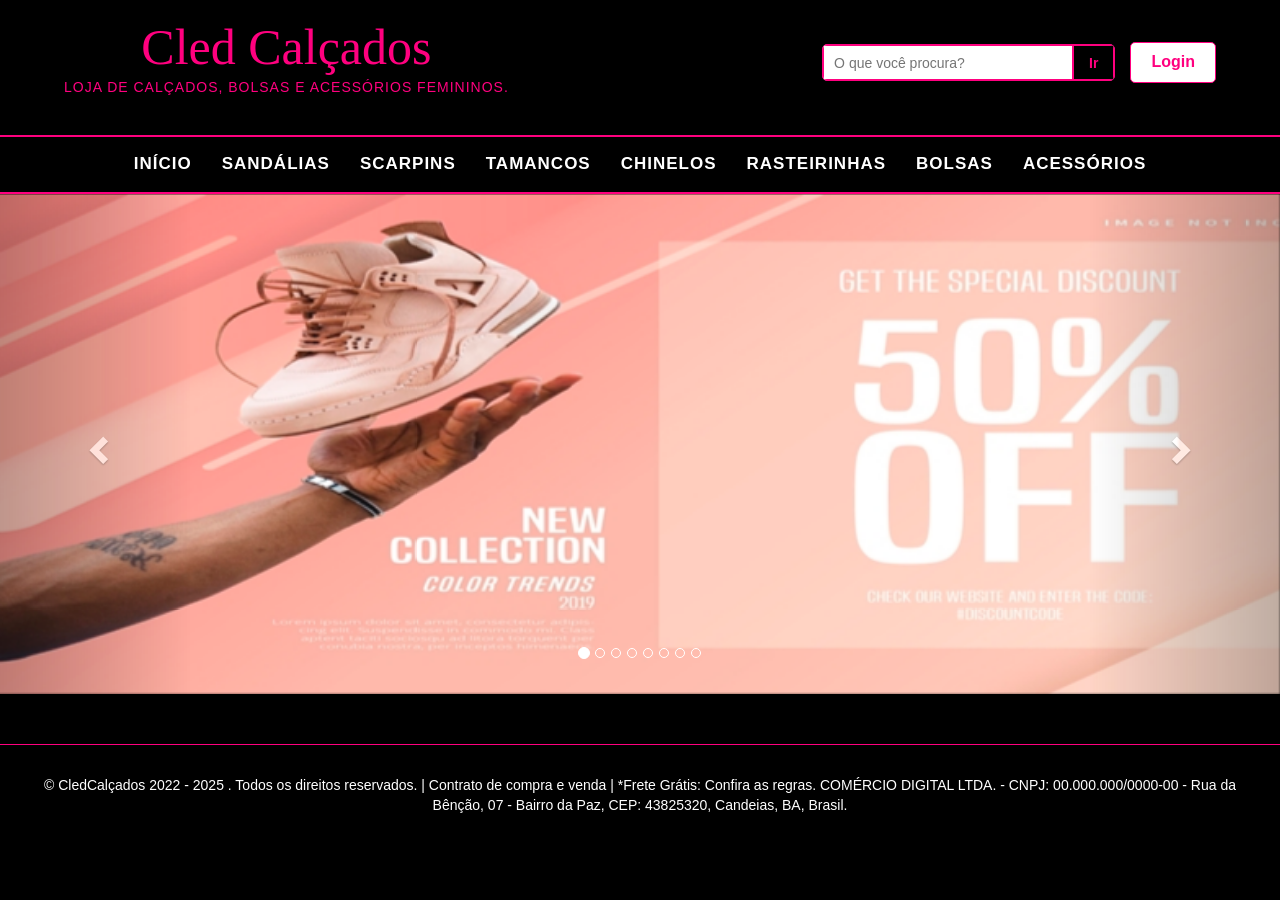
<file: index.html>
<!DOCTYPE html>
<html lang= "pt-br">
    <head>
        <title>Cled Calçados</title>
        <meta charset="UTF-8">
        <meta name="viewport" content="width=device-width, initial-scale=1.0">
        <link rel="stylesheet" href="https://maxcdn.bootstrapcdn.com/bootstrap/3.4.1/css/bootstrap.min.css">
        <link rel="stylesheet" type="text/css" href="css1/estilo.css">
    </head>
    <body>
       <header>
    <nav class="nav-principal">
        <div class="linha-topo">
            <div id="logomarca">
                <h1>Cled Calçados</h1>
                <h2>Loja de calçados, bolsas e acessórios Femininos.</h2>
            </div>

            <div class="acoes-usuario">
                <div id="pesquisa"> 
                    <input type="text" id="busca" placeholder="O que você procura?">
                    <button id="btnIr" onclick="executarBusca()">Ir</button>
                </div>
                <button id="btnLogin" onclick="fazerLogin()">Login</button>
            </div>
        </div>

        <div id="menu">
            <a href="javascript: void(0)" onclick="filtrar('todos')">Início</a>
            <a href="javascript: void(0)" onclick="filtrar('sandalia')">Sandálias</a>
            <a href="javascript: void(0)" onclick="filtrar('scarpin')">Scarpins</a>
            <a href="javascript: void(0)" onclick="filtrar('tamanco')">Tamancos</a>
            <a href="javascript: void(0)" onclick="filtrar('chinelo')">Chinelos</a>
            <a href="javascript: void(0)" onclick="filtrar('rasteirinha')">Rasteirinhas</a>
            <a href="javascript: void(0)" onclick="filtrar('bolsa')">Bolsas</a>
            <a href="javascript: void(0)" onclick="filtrar('acessorio')">Acessórios</a>
        </div>
    </nav>
</header>
          <div class="carousel slide" id="meuCarrossel" data-ride="carousel">
                
                    <!-- Indicadores (bolinhas) -->
                    <ol class="carousel-indicators">
                        <li data-target="#meuCarrossel" data-slide-to="0" class="active"></li>
                        <li data-target="#meuCarrossel" data-slide-to="1"></li>
                        <li data-target="#meuCarrossel" data-slide-to="2"></li>
                        <li data-target="#meuCarrossel" data-slide-to="3"></li>
                        <li data-target="#meuCarrossel" data-slide-to="4"></li>
                        <li data-target="#meuCarrossel" data-slide-to="5"></li>
                        <li data-target="#meuCarrossel" data-slide-to="6"></li>
                        <li data-target="#meuCarrossel" data-slide-to="7"></li>
                    </ol>
            
                    <!-- Slides -->
                    <div class="carousel-inner">
                    <div class="item active">
                        <img src="img/capa.jpg" alt="Destaque">
                    </div>
                    <div class="item">
                        <img src="img/verao.jpg" alt="Destaque">
                    </div>
                    <div class="item">
                        <img src="img/colecao.jpg" alt="Destaque">
                    </div>
                    <div class="item">
                        <img src="img/item.jpg" alt="Destaque">
                    </div>
                    <div class="item">
                        <img src="img/item(3).jpg" alt="Destaque">
                    </div>
                    <div class="item">
                        <img src="img/item(4).jpg" alt="Destaque">
                    </div>
                    <div class="item">
                        <img src="img/item(5).jpg" alt="Destaque">
                    </div>
                    <div class="item">
                        <img src="img/item(6).jpg" alt="Destaque">
                    </div>
            </div>
                <!-- Botões de navegação -->
                <a class="left carousel-control" href="#meuCarrossel" data-slide="prev">
                    <span class="glyphicon glyphicon-chevron-left"></span>
                </a>
                <a class="right carousel-control" href="#meuCarrossel" data-slide="next">
                    <span class="glyphicon glyphicon-chevron-right"></span>
                </a>
            </div> 
            <div id="vitrine"  style="display: none;">
                <div id="product-list" class="container"></div>
            </div>        
        <script src="https://ajax.googleapis.com/ajax/libs/jquery/3.5.1/jquery.min.js"></script>
        <script src="https://maxcdn.bootstrapcdn.com/bootstrap/3.4.1/js/bootstrap.min.js"></script>
        <script src="js/script.js"></script>
        <footer id="rodape">
        <div>
            <span>
                &copy; CledCalçados 2022 - 2025 . Todos os direitos reservados. | Contrato de compra e venda | *Frete Grátis: Confira as regras.

               COMÉRCIO DIGITAL LTDA. - CNPJ: 00.000.000/0000-00 - Rua da Bênção, 07 - Bairro da Paz, CEP: 43825320, Candeias, BA, Brasil.
            </span>
        </div>
    </footer>
    </body>
</html>
</file>
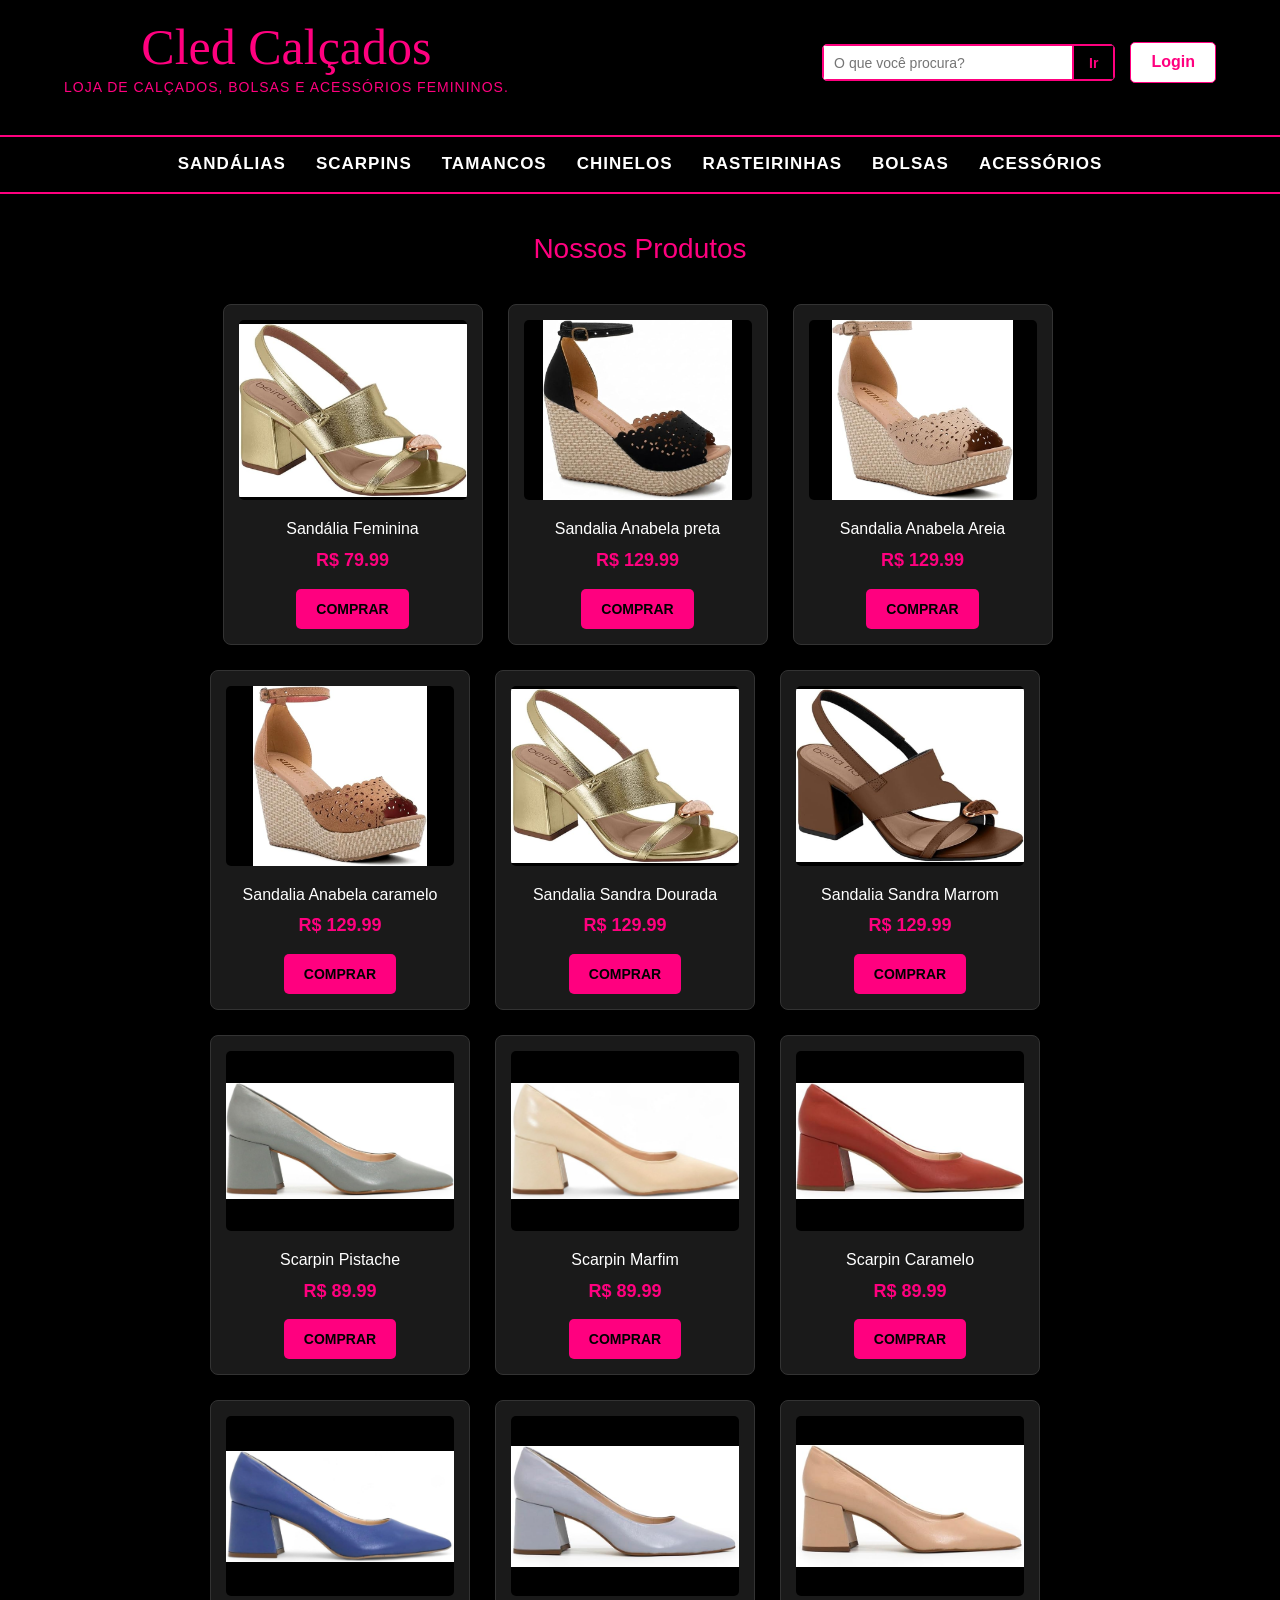
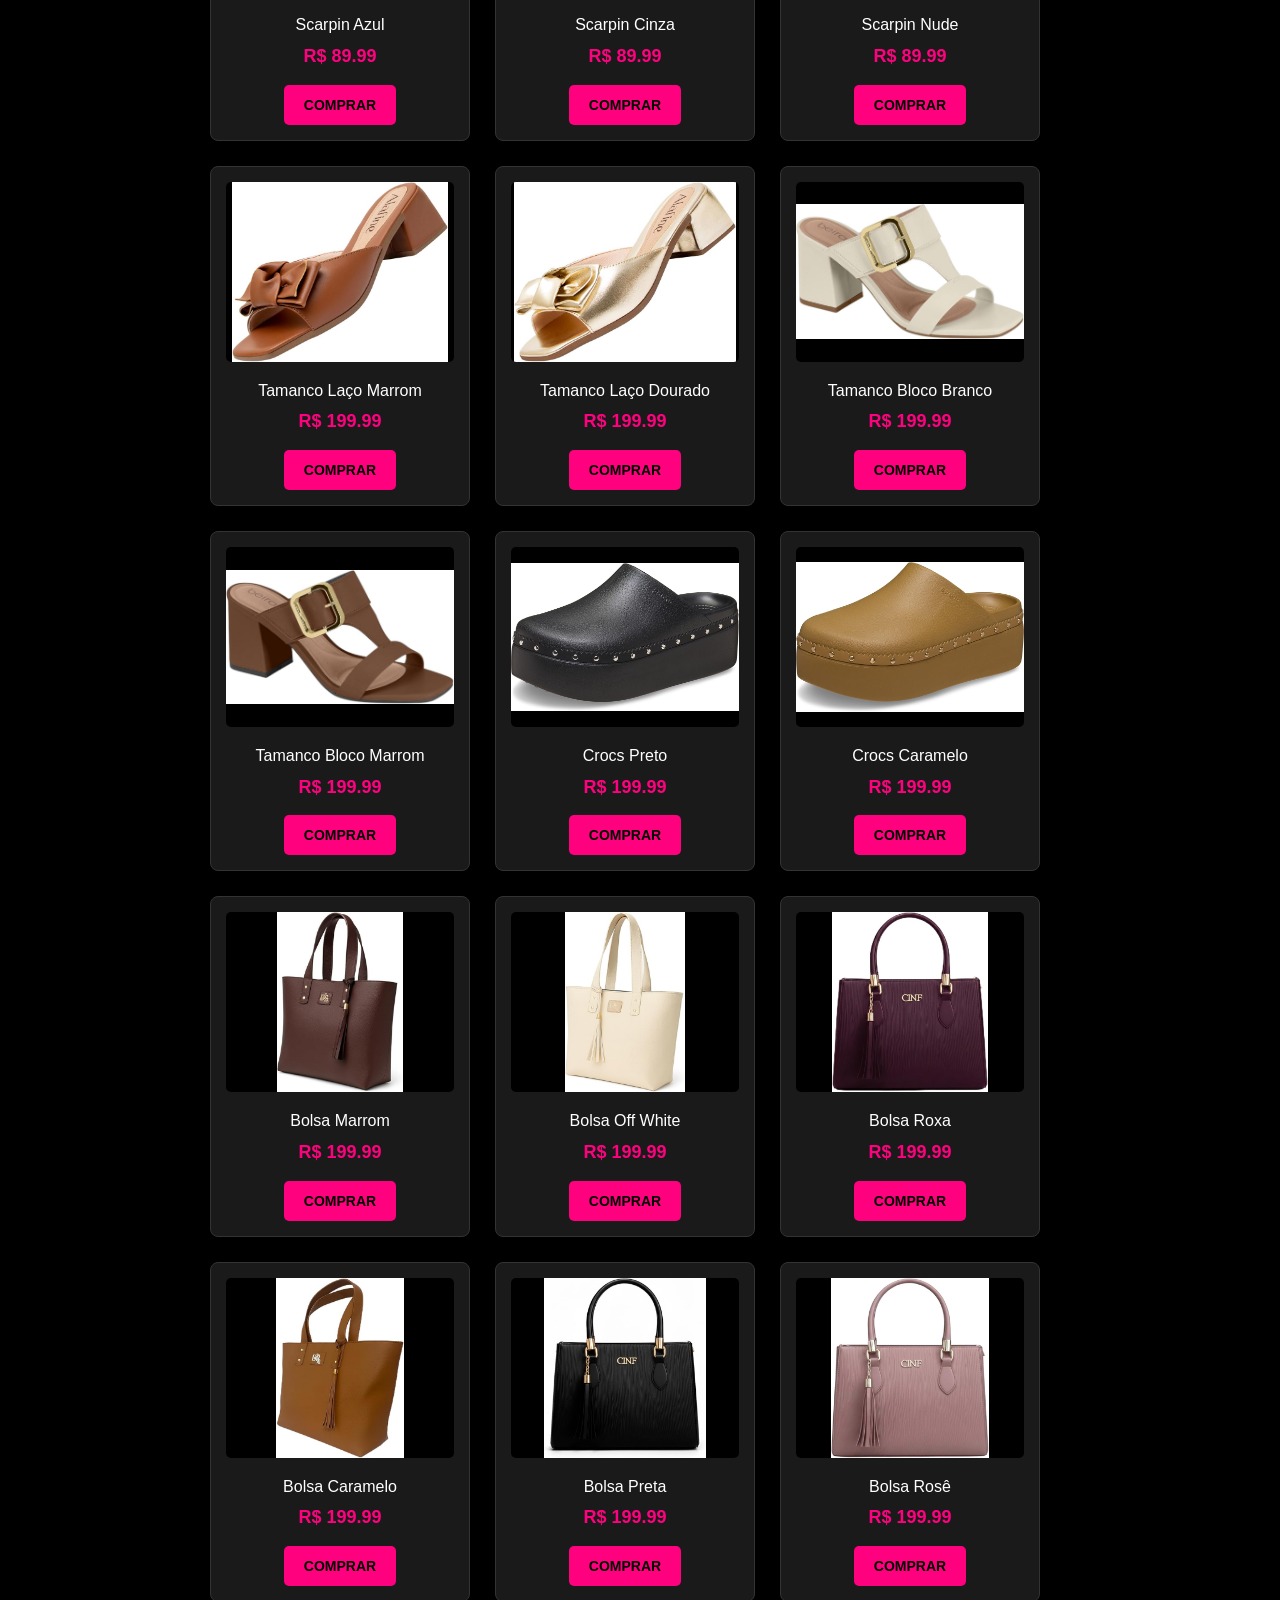
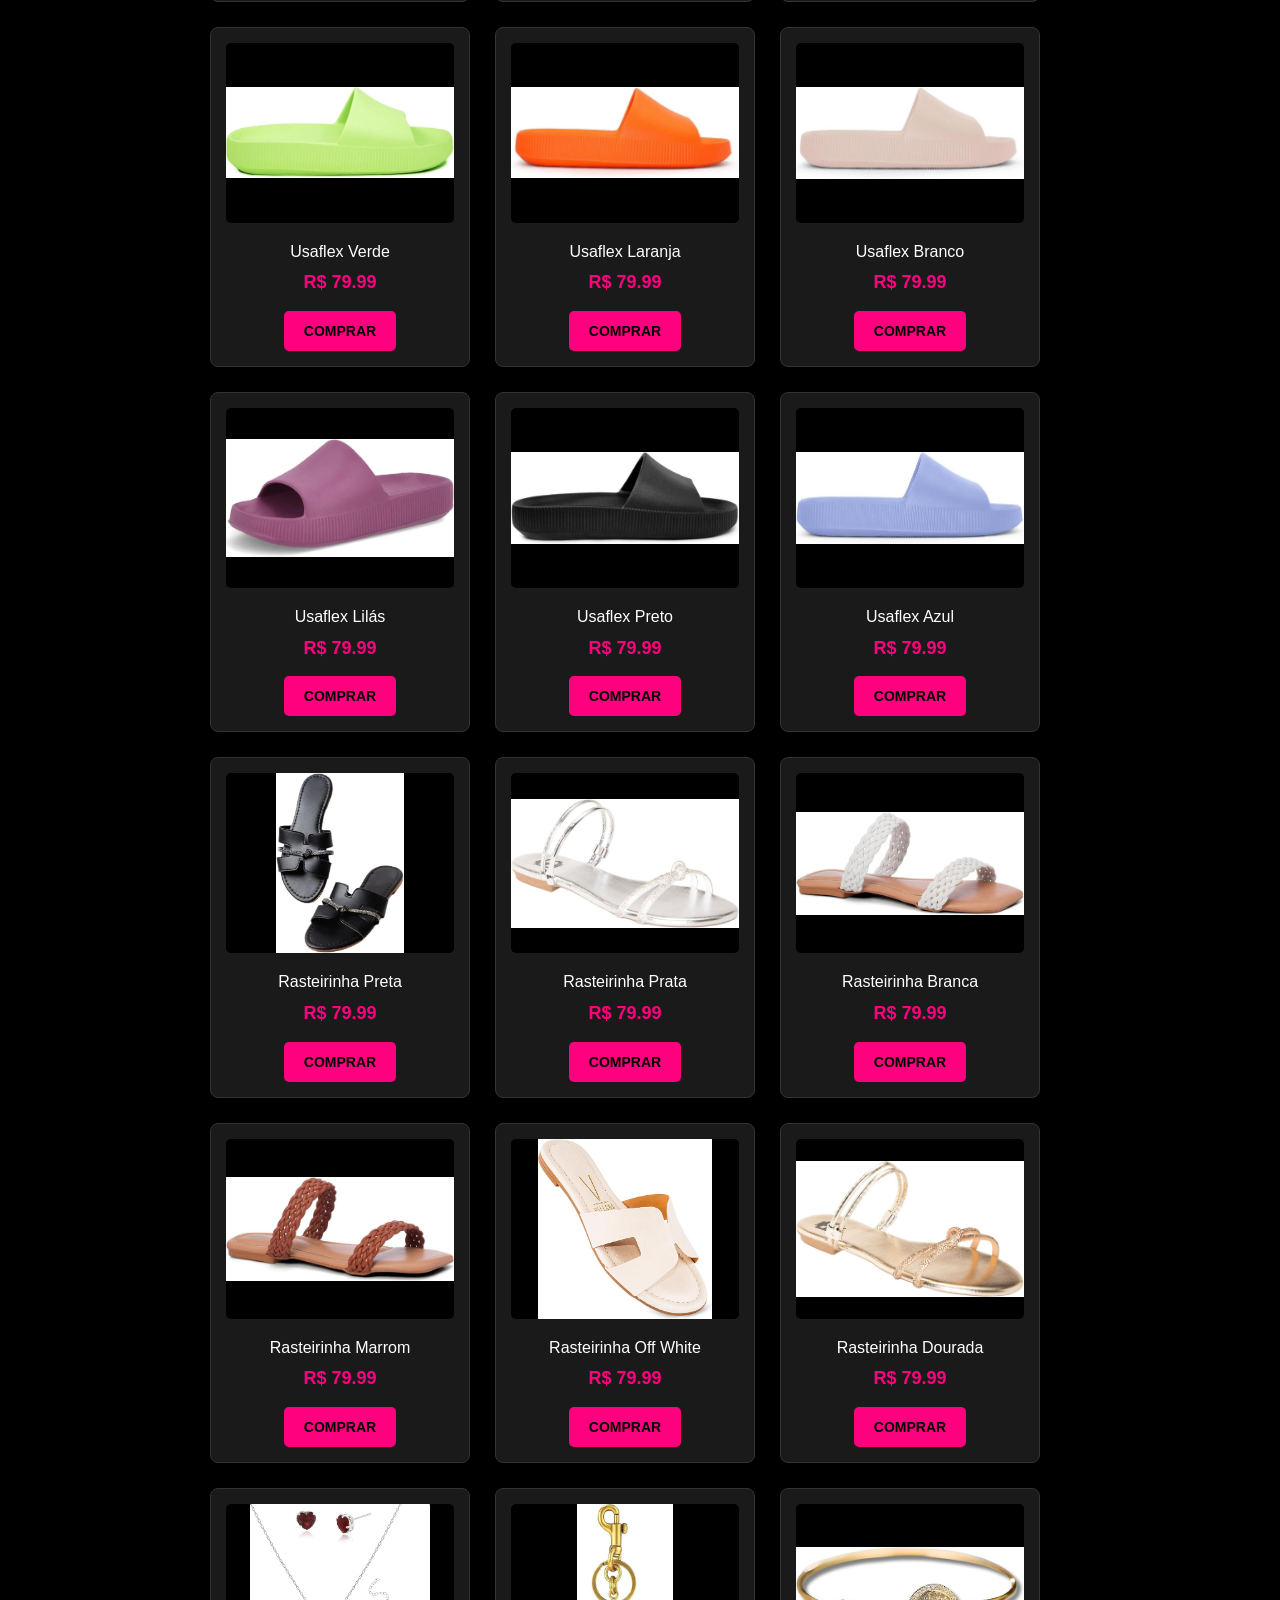
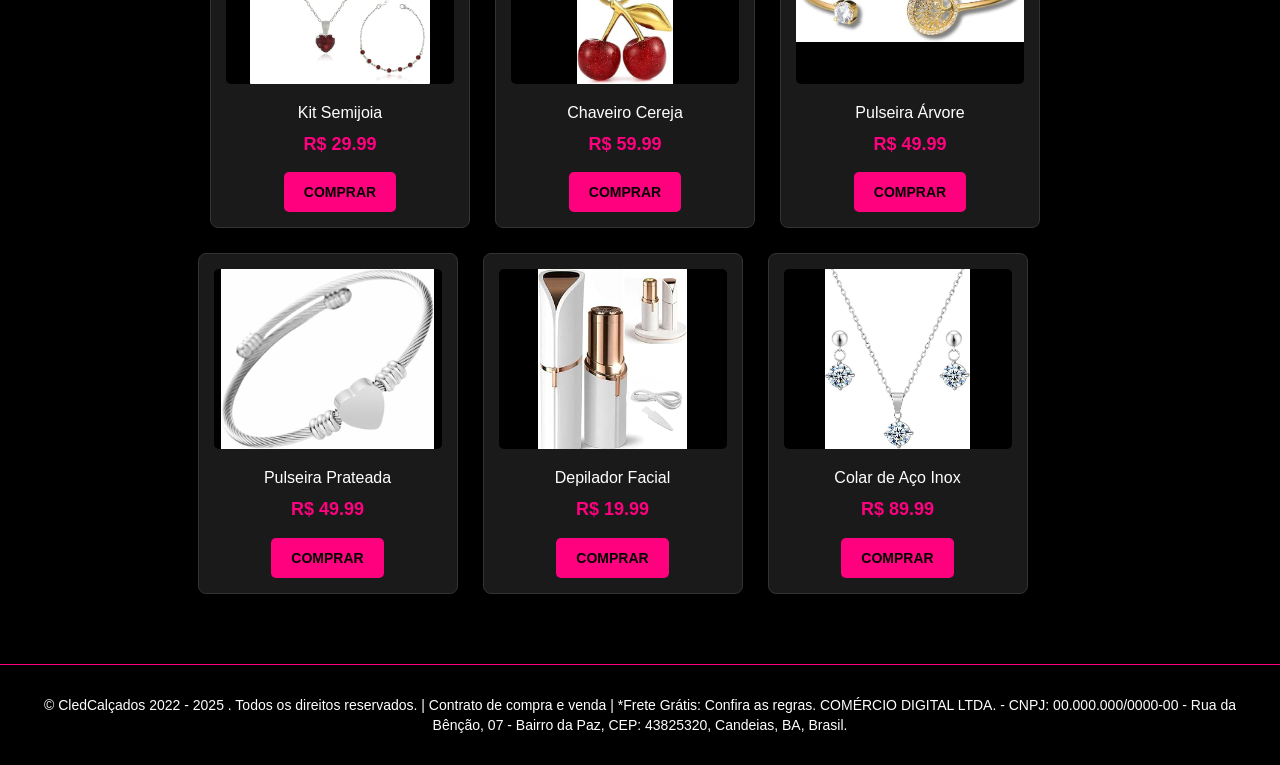
<file: acessorios.html>
<!DOCTYPE html>
<html lang= "pt-br">
    <head>
        <title>Cled Calçados</title>
        <meta charset="UTF-8">
        <meta name="viewport" content="width=device-width, initial-scale=1.0">
        <link rel="stylesheet" href="https://maxcdn.bootstrapcdn.com/bootstrap/3.4.1/css/bootstrap.min.css">
        <link rel="stylesheet" type="text/css" href="css1/estilo.css">
    </head>
    <body>
       <header>
    <nav class="nav-principal">
        <div class="linha-topo">
            <div id="logomarca">
                <h1>Cled Calçados</h1>
                <h2>Loja de calçados, bolsas e acessórios Femininos.</h2>
            </div>

            <div class="acoes-usuario">
                <div id="pesquisa"> 
                    <input type="text" id="busca" placeholder="O que você procura?">
                    <button id="btnIr">Ir</button>
                </div>
                <button type="submit" id="btnLogin">Login</button>
            </div>
        </div>

        <div id="menu">
            <a href="sandalias.html">Sandálias</a>
            <a href="#">Scarpins</a>
            <a href="#">Tamancos</a>
            <a href="#">Chinelos</a>
            <a href="#">Rasteirinhas</a>
            <a href="#">Bolsas</a>
            <a href="#">Acessórios</a>
        </div>
    </nav>
</header>
        <section class="container produtos">

            <h3 class="text-center">Nossos Produtos</h3>

            <div class="row" id= product-list>

            </div>

            </div>

        </section>

        <script src="js/script.js"></script>
        <script src="https://ajax.googleapis.com/ajax/libs/jquery/3.5.1/jquery.min.js"></script>
        <script src="https://maxcdn.bootstrapcdn.com/bootstrap/3.4.1/js/bootstrap.min.js"></script>
        <script src="js/script.js"></script>
        <footer id="rodape">
        <div>
            <span>
                &copy; CledCalçados 2022 - 2025 . Todos os direitos reservados. | Contrato de compra e venda | *Frete Grátis: Confira as regras.

               COMÉRCIO DIGITAL LTDA. - CNPJ: 00.000.000/0000-00 - Rua da Bênção, 07 - Bairro da Paz, CEP: 43825320, Candeias, BA, Brasil.
            </span>
        </div>
    </footer>
    </body>
</html>
</file>
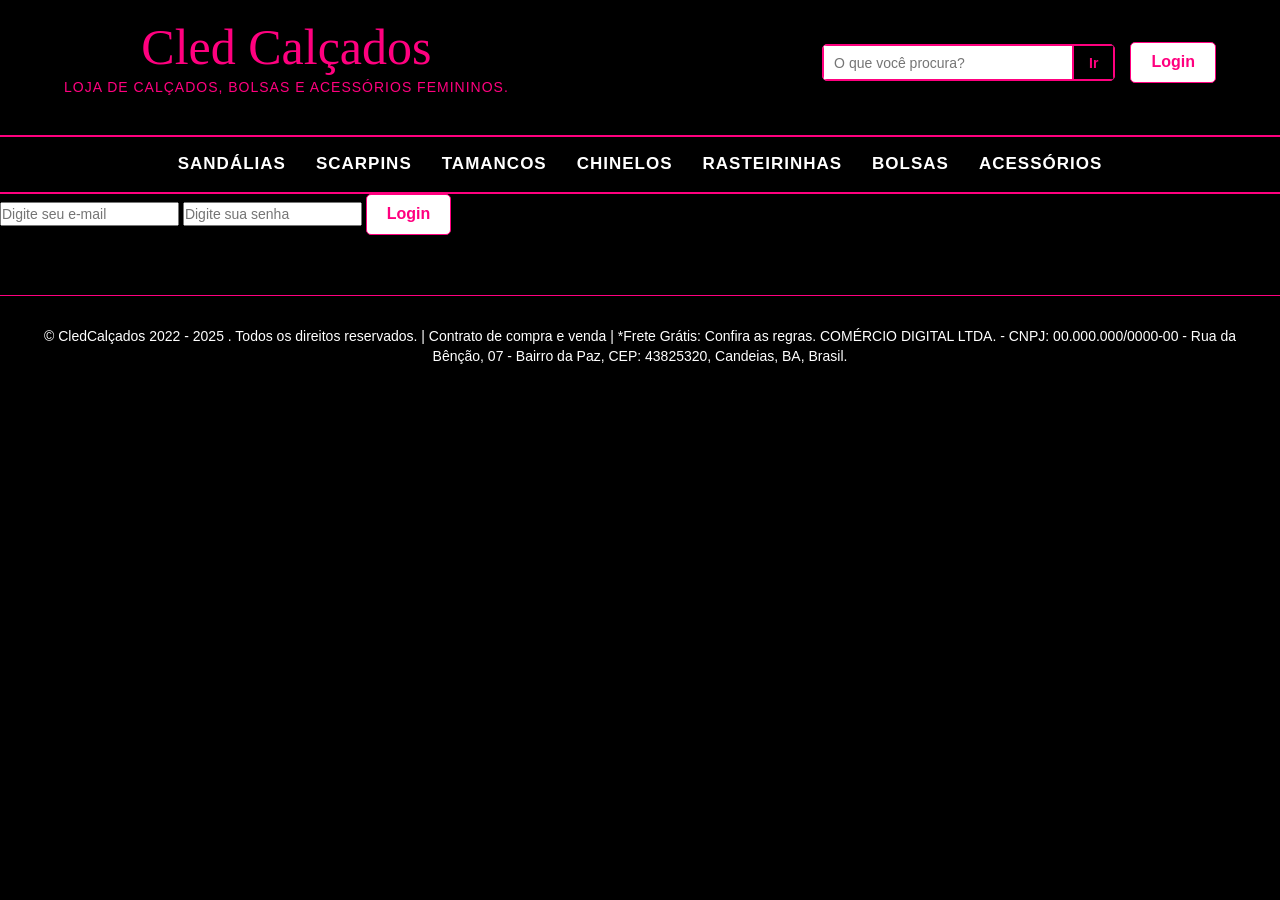
<file: login.html>
<!DOCTYPE html>
<html lang= "pt-br">
    <head>
        <title>Cled Calçados</title>
        <meta charset="UTF-8">
        <meta name="viewport" content="width=device-width, initial-scale=1.0">
        <link rel="stylesheet" href="https://maxcdn.bootstrapcdn.com/bootstrap/3.4.1/css/bootstrap.min.css">
        <link rel="stylesheet" type="text/css" href="css1/estilo.css">
    </head>
    <body>
       <header>
    <nav class="nav-principal">
        <div class="linha-topo">
            <div id="logomarca">
                <h1>Cled Calçados</h1>
                <h2>Loja de calçados, bolsas e acessórios Femininos.</h2>
            </div>

            <div class="acoes-usuario">
                <div id="pesquisa"> 
                    <input type="text" id="busca" placeholder="O que você procura?">
                    <button id="btnIr">Ir</button>
                </div>
                <button type="submit" id="btnLogin">Login</button>
            </div>
        </div>

        <div id="menu">
            <a href="sandalias.html">Sandálias</a>
            <a href="#">Scarpins</a>
            <a href="#">Tamancos</a>
            <a href="#">Chinelos</a>
            <a href="#">Rasteirinhas</a>
            <a href="#">Bolsas</a>
            <a href="#">Acessórios</a>
        </div>
    </nav>
    </header>
            <form id="loginForm">
                <input type="email" id="email" placeholder="Digite seu e-mail" required>
                <input type="password" id="senha" placeholder="Digite sua senha" required>
                <button type="submit" id="btnLogin">Login</button>
            </form>
            <p id="mensagem"></p>
        <script src="js/script.js"></script>
        <footer id="rodape">
            <div>
                <span>
                &copy; CledCalçados 2022 - 2025 . Todos os direitos reservados. | Contrato de compra e venda | *Frete Grátis: Confira as regras.

               COMÉRCIO DIGITAL LTDA. - CNPJ: 00.000.000/0000-00 - Rua da Bênção, 07 - Bairro da Paz, CEP: 43825320, Candeias, BA, Brasil.
                </span>
            </div>
        </footer>
    </body>
</html>
</file>
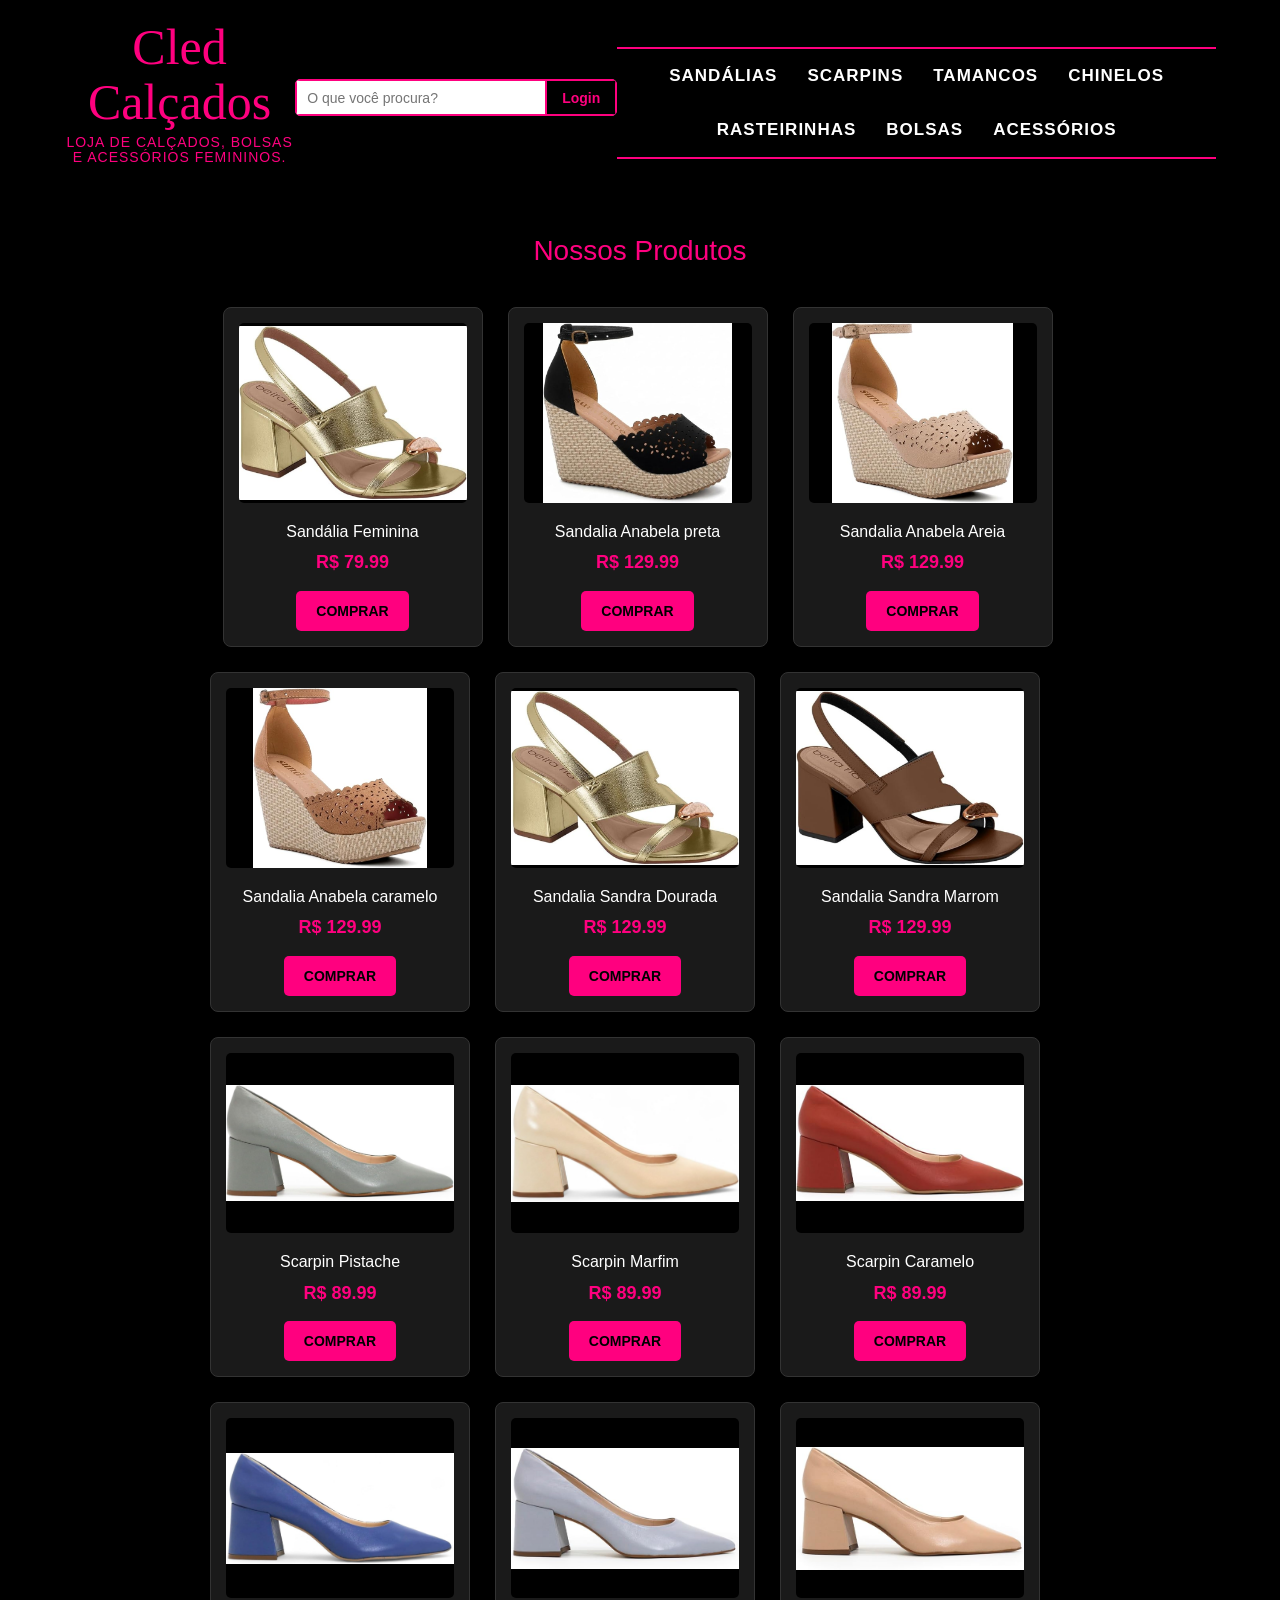
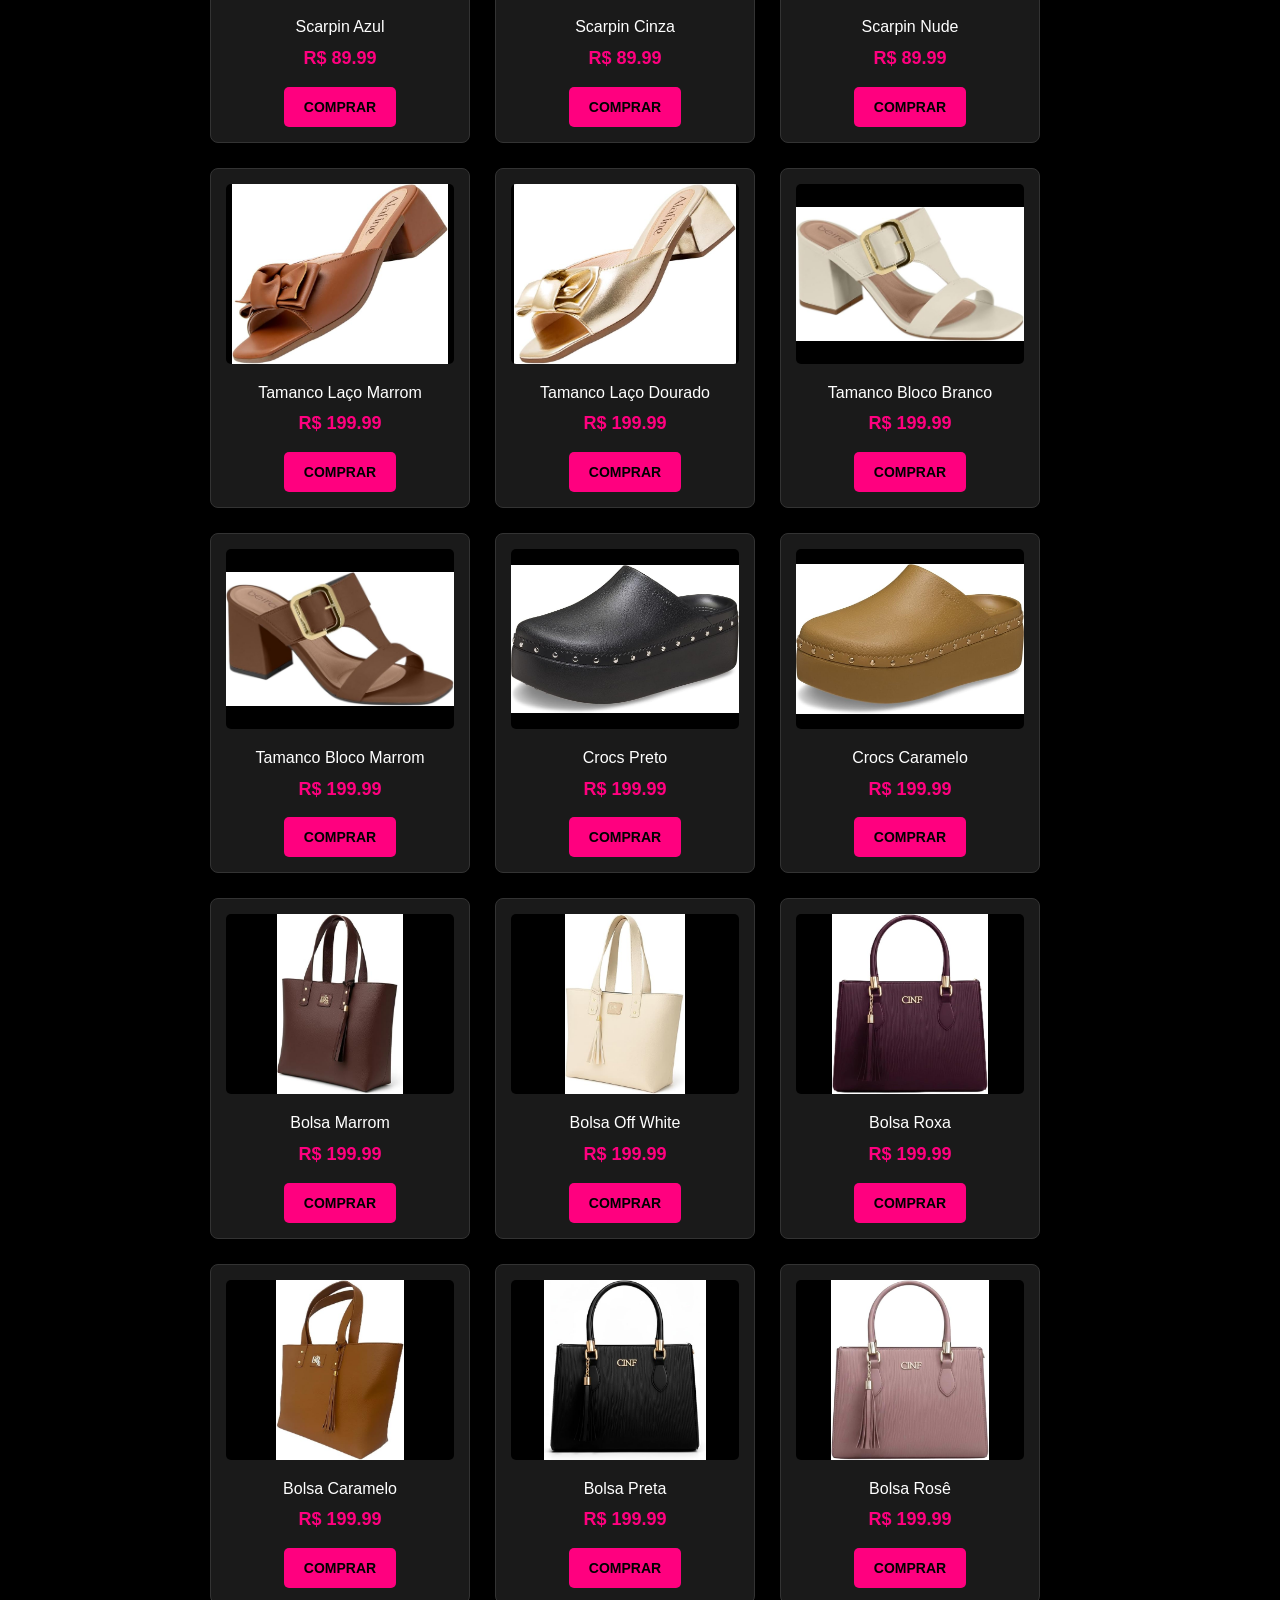
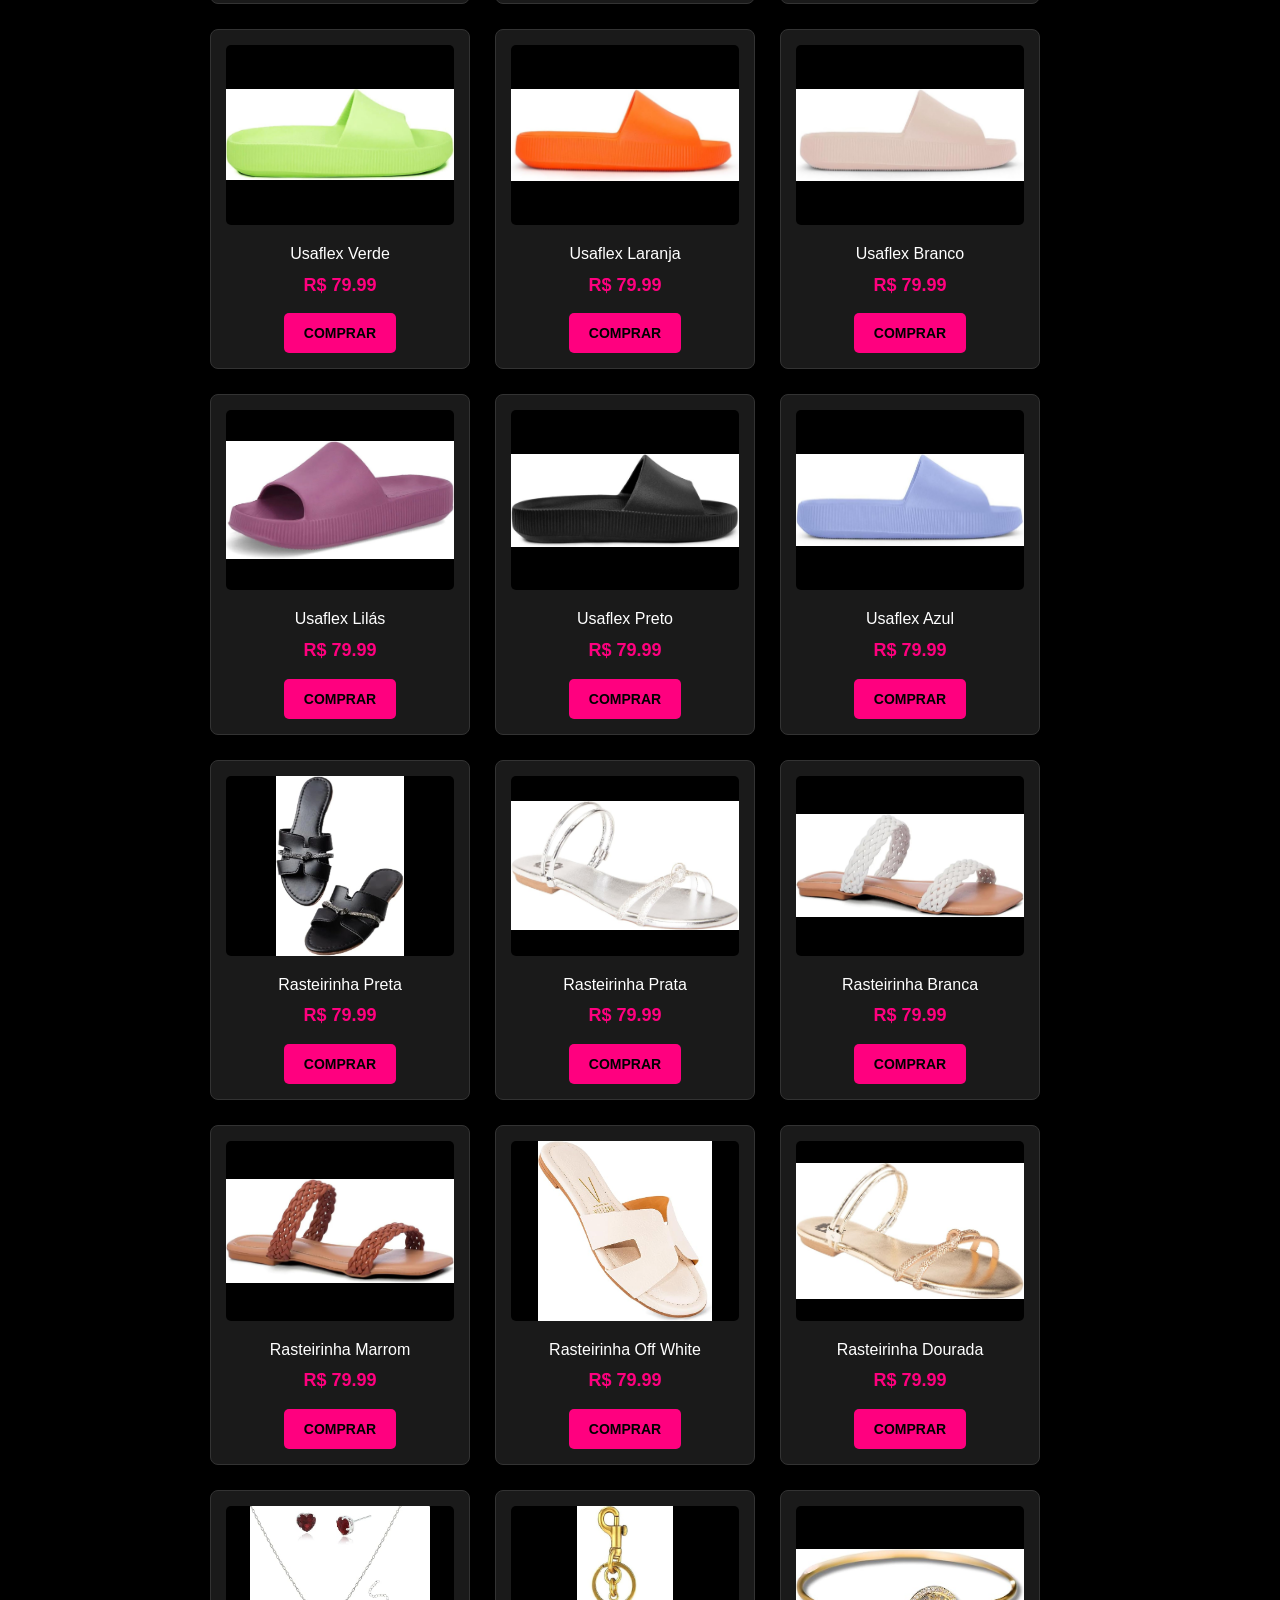
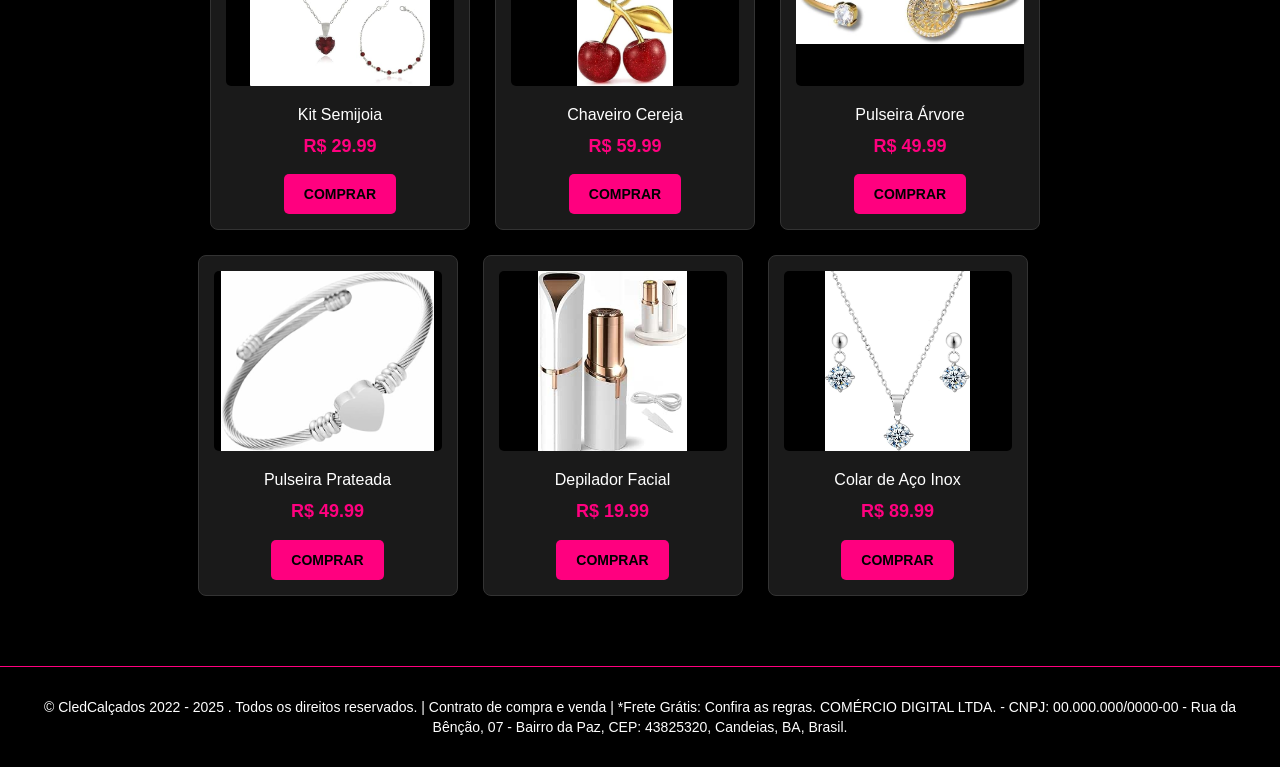
<file: rasteirinhas.html>
<!DOCTYPE html>
<html lang= "pt-br">
    <head>
        <title>Cled Calçados</title>
        <meta charset="UTF-8">
        <meta name="viewport" content="width=device-width, initial-scale=1.0">
        <link rel="stylesheet" href="https://maxcdn.bootstrapcdn.com/bootstrap/3.4.1/css/bootstrap.min.css">
        <link rel="stylesheet" type="text/css" href="css1/estilo.css">
    </head>
    <body>
       <header>
    <nav class="nav-principal">
        <div class="linha-topo">
            <div id="logomarca">
                <h1>Cled Calçados</h1>
                <h2>Loja de calçados, bolsas e acessórios Femininos.</h2>
            </div>

            <div class="acoes-usuario">
                <div id="pesquisa"> 
                    <input type="text" id="busca" placeholder="O que você procura?">
                    <button id="btnIr" onclick="executarBusca()>Ir</button>
                </div>
                <button type="submit" id="btnLogin">Login</button>
            </div>
        </div>

        <div id="menu">
            <a href="sandalias.html">Sandálias</a>
            <a href="#">Scarpins</a>
            <a href="#">Tamancos</a>
            <a href="#">Chinelos</a>
            <a href="#">Rasteirinhas</a>
            <a href="#">Bolsas</a>
            <a href="#">Acessórios</a>
        </div>
    </nav>
</header>
        <section class="container produtos">

            <h3 class="text-center">Nossos Produtos</h3>

            <div class="row" id= product-list>

            </div>

            </div>

        </section>

        <script src="js/script.js"></script>
        <script src="https://ajax.googleapis.com/ajax/libs/jquery/3.5.1/jquery.min.js"></script>
        <script src="https://maxcdn.bootstrapcdn.com/bootstrap/3.4.1/js/bootstrap.min.js"></script>
        <script src="js/script.js"></script>
        <footer id="rodape">
        <div>
            <span>
                &copy; CledCalçados 2022 - 2025 . Todos os direitos reservados. | Contrato de compra e venda | *Frete Grátis: Confira as regras.

               COMÉRCIO DIGITAL LTDA. - CNPJ: 00.000.000/0000-00 - Rua da Bênção, 07 - Bairro da Paz, CEP: 43825320, Candeias, BA, Brasil.
            </span>
        </div>
    </footer>
    </body>
</html>
</file>
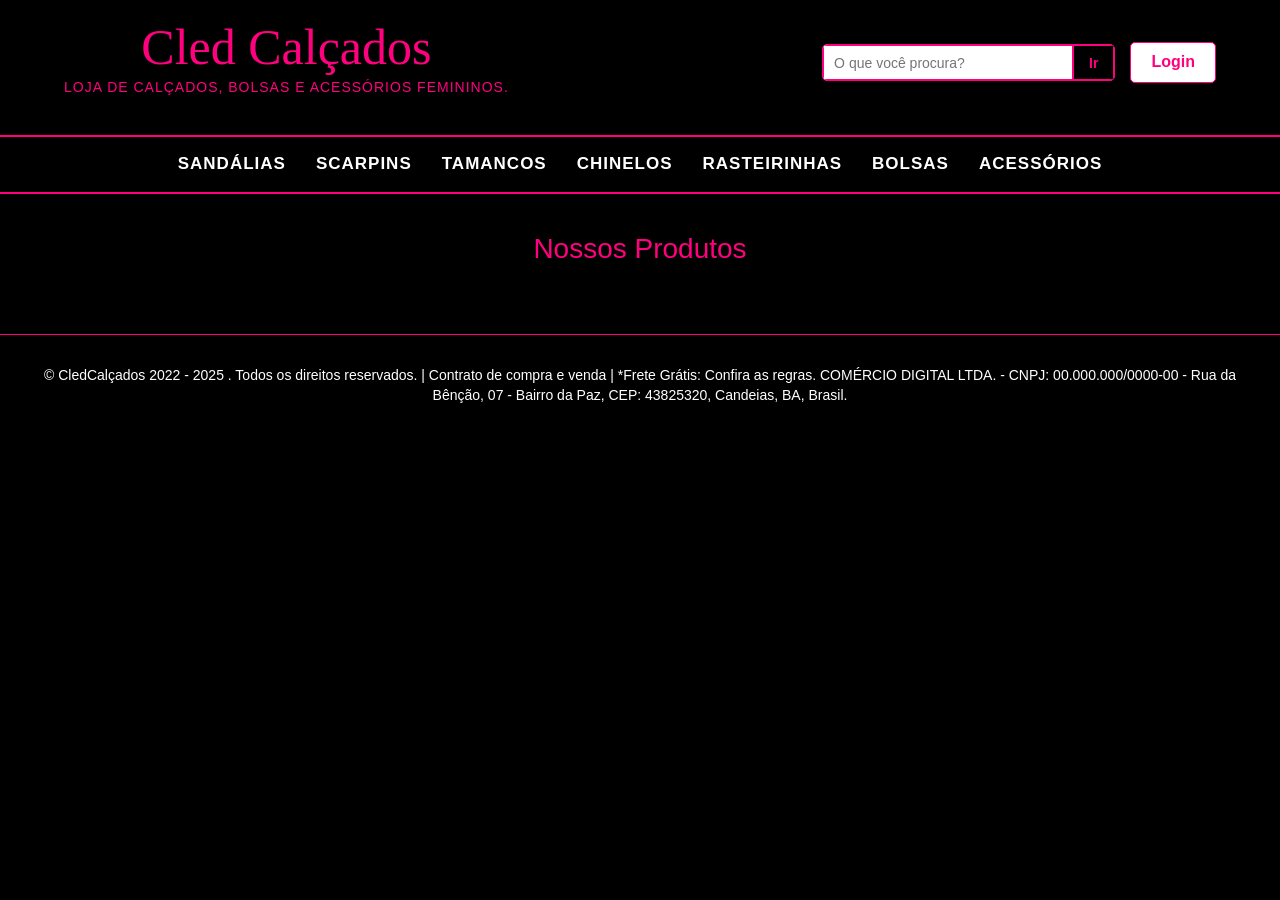
<file: scarpin.html>
<!DOCTYPE html>
<html lang= "pt-br">
    <head>
        <title>Cled Calçados</title>
        <meta charset="UTF-8">
        <meta name="viewport" content="width=device-width, initial-scale=1.0">
        <link rel="stylesheet" href="https://maxcdn.bootstrapcdn.com/bootstrap/3.4.1/css/bootstrap.min.css">
        <link rel="stylesheet" type="text/css" href="css1/estilo.css">
    </head>
    <body>
       <header>
    <nav class="nav-principal">
        <div class="linha-topo">
            <div id="logomarca">
                <h1>Cled Calçados</h1>
                <h2>Loja de calçados, bolsas e acessórios Femininos.</h2>
            </div>

            <div class="acoes-usuario">
                <div id="pesquisa"> 
                    <input type="text" id="busca" placeholder="O que você procura?">
                    <button id="btnIr">Ir</button>
                </div>
                <button type="submit" id="btnLogin">Login</button>
            </div>
        </div>

        <div id="menu">
            <a href="sandalias.html">Sandálias</a>
            <a href="scarpin.html">Scarpins</a>
            <a href="#">Tamancos</a>
            <a href="#">Chinelos</a>
            <a href="#">Rasteirinhas</a>
            <a href="#">Bolsas</a>
            <a href="#">Acessórios</a>
        </div>
    </nav>
</header>
        <section class="container produtos">

            <h3 class="text-center">Nossos Produtos</h3>

            <div class="row" id= product-list2>

            </div>

            </div>

        </section>

        <script src="js/script.js"></script>
        <script src="https://ajax.googleapis.com/ajax/libs/jquery/3.5.1/jquery.min.js"></script>
        <script src="https://maxcdn.bootstrapcdn.com/bootstrap/3.4.1/js/bootstrap.min.js"></script>
        <script src="js/script.js"></script>
        <footer id="rodape">
        <div>
            <span>
                &copy; CledCalçados 2022 - 2025 . Todos os direitos reservados. | Contrato de compra e venda | *Frete Grátis: Confira as regras.

               COMÉRCIO DIGITAL LTDA. - CNPJ: 00.000.000/0000-00 - Rua da Bênção, 07 - Bairro da Paz, CEP: 43825320, Candeias, BA, Brasil.
            </span>
        </div>
    </footer>
    </body>
</html>
</file>
<file: css1/estilo.css>
/* 1.CONFIGURAÇÕES GERAIS */
*{
    box-sizing: border-box;
    margin: 0;
    padding: 0;
}
body {
    background-color: black;
    font-family: Arial, Helvetica, sans-serif;
    display: flex;
    flex-direction: column;
    min-height: 100vh;
    width: 100%;
    overflow-x: hidden; /* Evita a barra de rolagem lateral */
}

/* 2. CABEÇALHO (Logo, Busca e Login) */
header {
    width: 100%;
    background-color: black;
    z-index: 10;
}

.nav-principal {
    display: flex;
    flex-direction: column;
    width: 100%;
}
.linha-topo {
    display: flex;
    justify-content: space-between; 
    align-items: center;
    padding: 20px 5%;
    width: 100%;
    background-color: #000;
}

#logomarca {
    display: inline-flex;
    flex-direction: column;
    align-items: center;
    text-align: center;
}

#logomarca h1 {
    color: #FF007F;
    font-family: 'Lucida handwriting', cursive;
    font-size: 50px;
    margin: 0;
}

#logomarca h2 {
    color: #FF007F;
    font-size: 14px;
    margin-top: 5px;
    text-transform: uppercase;
    letter-spacing: 1px;
    font-weight: normal;
}

.acoes-usuario {
    display: flex;
    align-items: center;
    gap: 15px;
}

#pesquisa {
    display: flex;
}

#busca {
    height: 35px;
    padding: 5px 10px;
}
#menu {
    background-color: black;
    border-color: #FF007F;
    display: flex;
    justify-content: center;
    padding: 10px 0;
    gap: 25px;
}

#menu a {
    color: #fff;
    text-decoration: none;
    text-transform: uppercase;
    font-weight: bold;
}

#meuCarrossel {
    width: 100%;
    margin: 0;
    padding: 0;
}

.carousel-inner img {
    width: 100%;
    height: 500px;
    object-fit: cover;
}

#product-list {
    display: flex;
    flex-wrap: wrap;
    justify-content: center;
    gap: 20px;
    padding: 40px 0;
}

.product {
    text-align: center;
    width: 250px;
}

.product p {
    color: #FF007F !important;
    font-weight: bold;
    font-size: 18px;
}

#pesquisa {
    display: flex;
    border: 1px solid #FF007F;
    border-radius: 5px;
    background-color: white;
    overflow: hidden;
}

#busca {
    border: 1px solid #FF007F;
    padding: 10px;
    width: 250px;
    outline: none;
    height: 35px;
}

#btnIr {
    background-color: black !important;
    color: #FF007F !important;
    border: 1px solid #FF007F;
    padding: 0 15px;
    height: 35px;
    cursor: pointer;
    font-weight: bold;
}

#btnLogin {
    background-color: white;
    color: #FF007F !important;
    font-size: 16px;
    font-weight: bold;
    border: 1px solid #FF007F;
    padding: 8px 20px;
    border-radius: 5px;
    cursor: pointer;
}
btnIr:hover, #btnLogin:hover {
    background-color: #FF007F !important;
    color: #000000 !important;
    font-weight: bold;
}
/* 3. MENU*/
#menu {
    border-top: 2px solid #FF007F;
    border-bottom: 2px solid #FF007F;
    margin-top: 10px;
    padding: 15px 0;
    width: 100%;
    display: flex;
    justify-content: center;
    gap: 30px;
    flex-wrap: wrap;
}

#menu a {
    text-decoration: none;
    color: white;
    font-weight: bold;
    font-size: 17px;
    text-transform: uppercase;
    letter-spacing: 1px;
    transition: 0.3s;
}

#menu a:hover {
    color: #FF007F;
}

/* 4. CARROSSEL (CORREÇÃO DO TAMANHO) */
#meuCarrossel {
    width: 100% !important;
    align-self: stretch; /* Obriga o carrossel a esticar até as bordas */
    margin: 0;
    padding: 0;
}

.carousel-inner {
    width: 100%;
}

.carousel-inner .item img {
    width: 100%; /*Ocupa toda a largura do container pai*/
    height: 500px;  /* Mantém a altura*/
    object-fit: cover; /* Corta a imagem sem distorcer para preencher o espaço */
}

/* evitar  que o Bootstrap sobrescreva as configurações desejadas*/
#meuCarrossel .carousel-inner .item img {
    width: 100% !important;
    height: 500px !important; /* Define a altura fixa */
    object-fit: cover !important; /* Aqui garantimos que não haja distorção */
    object-position: center; /* Centraliza a parte da imagem que será exibida */
}

h3 {
    color: #FF007F;
    font-size: 28px;
    margin: 40px 0 20px 0;
    text-align: center;
}

/* 1. Garante que todos os cards na mesma linha tenham a mesma altura */
#product-list {
    display: flex;
    flex-wrap: wrap;
    align-items: stretch; /* Isso faz as caixinhas ficarem iguais */
}

/* 2. Ajuste na classe .product que já tem */
.product {
    display: flex;
    flex-direction: column;
    justify-content: space-between; /* Empurra o botão para o rodapé do card */
    width: 260px;
    background-color: #1a1a1a;
    border: 1px solid #333;
    padding: 15px;
    border-radius: 8px;
    text-align: center;
}

#product-list {
    display: flex;
    flex-wrap: wrap;
    gap: 25px;
    justify-content: center;
    padding: 20px;
    width: 100%;
    align-items: stretch; /* Adicionado para igualar a altura dos cards */
}

.product {
    width: 260px;
    border: 1px solid #333;
    padding: 15px;
    text-align: center;
    background-color: #1a1a1a;
    border-radius: 8px;
    /* Mantendo suas cores e adicionando o alinhamento flex */
    display: flex;
    flex-direction: column;
    justify-content: space-between; 
}

.product img {
    width: 100%;
    height: 180px;         /* Espaço fixo para a imagem não empurrar o botão */
    object-fit: contain;    /* Mantém a proporção da foto sem cortar */
    border-radius: 5px;
    background-color: #000; 
    margin-bottom: 10px;
}

.product p {
    color: #FF007F !important; /* Seu rosa original */
    font-weight: bold;
    font-size: 18px;
    margin-bottom: 15px;
}

.product button {
    background-color: #FF007F; /* Seu rosa original */
    color: black;
    border: none;
    padding: 12px 25px;
    border-radius: 5px;
    cursor: pointer;
    width: auto !important; /* Para o botão não ficar gigante */
    align-self: center;     /* Centraliza o botão */
    font-weight: bold;
    margin-top: auto;       /* A "mola" que alinha todos os botões no rodapé */
}
#rodape {
    color: #FFF;
    padding: 30px 20px;
    margin-top: 50px;
    border-top: 1px solid #FF007F; /* Linha rosa para combinar com o menu */
    width: 100%;
    text-align: center;
    font-size: 14px;
}
/* 7. RESPONSIVIDADE */
@media (max-width: 768px) {
    .linha-topo {
        flex-direction: column;
        gap: 20px;
    }
    .acoes-usuario {
        flex-direction: column;
        width: 100%;
    }
    #busca {
        width: 100%;
    }
    .carousel-inner .item img {
        height: 300px; /* Menor no celular para ficar proporcional */
    }
}
</file>
